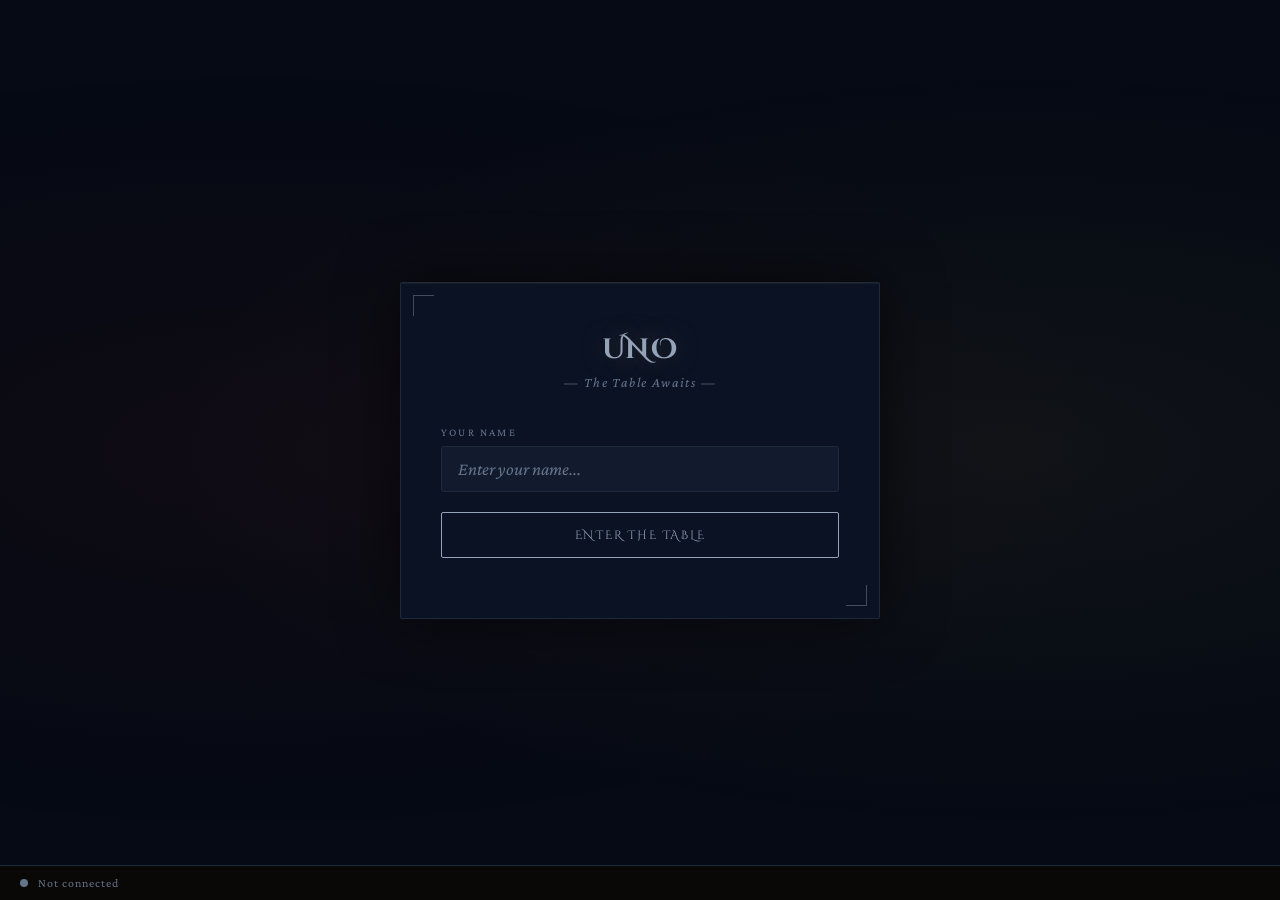
<file: templates/index.html>
<!DOCTYPE html>
<html lang="en">
<head>
    <meta charset="UTF-8">
    <meta name="viewport" content="width=device-width, initial-scale=1.0">
    <title>UNO</title>
    <link href="https://fonts.googleapis.com/css2?family=Cinzel+Decorative:wght@700;900&family=Crimson+Pro:ital,wght@0,300;0,400;1,300&display=swap" rel="stylesheet">
    <link href="/static/css/main_1.0.0.css" rel="stylesheet">
</head>
<body>

<div class="bg-cards" id="bgCards"></div>

<!-- ── Entry ── -->
<div id="screen-ws" class="screen active">
    <div class="panel">
        <h1>UNO</h1>
        <p class="subtitle">— The Table Awaits —</p>
        <label>Your Name</label>
        <input type="text" id="name-input" placeholder="Enter your name..." maxlength="24">
        <button class="btn" onclick="enterTable()">Enter the Table</button>
    </div>
</div>

<!-- ── Lobby ── -->
<div id="screen-lobby" class="screen">
    <div class="panel">
        <h1>UNO</h1>
        <p class="subtitle">— Choose Your Path —</p>
        <div class="player-badge">
            Playing as <strong id="lobby-name">—</strong>
        </div>
        <button class="btn" onclick="createRoom()">⚔ Create New Room</button>
        <div class="divider">or</div>
        <label>Room ID</label>
        <input type="text" id="join-room-input" placeholder="Enter room ID...">
        <button class="btn secondary" onclick="joinRoom()">Join Existing Room</button>
    </div>
</div>

<!-- ── Room / Waiting ── -->
<div id="screen-room" class="screen">
    <div class="panel">
        <div class="player-badge">
            <span id="room-player-name">—</span>
            <span>·</span>
            <span id="room-id-display" style="color:var(--gold); font-size:12px;">—</span>
        </div>

        <div class="roommates">
            <div class="roommates-title">Players in Room</div>
            <div id="roommates-list">
                <span style="color:var(--muted); font-style:italic; font-size:14px;">Waiting for players...</span>
            </div>
        </div>

        <div id="hand-section">
            <div class="hand-title">Your Hand</div>
            <div id="hand-cards"></div>
        </div>

        <div id="game-info" style="display:none;">
            <div class="game-status-badge">⚔ Game In Progress</div>
        </div>

        <div id="start-btn-container" style="display:none; margin-top:8px;">
            <button class="btn start" onclick="startGame()">⚔ Start Game</button>
        </div>

        <div style="margin-top:8px;">
            <button class="btn danger" onclick="leaveRoom()">Leave Room</button>
        </div>
    </div>
</div>

<!-- ══════════════════════════════════════
     GAME SCREEN
════════════════════════════════════════ -->
<div id="screen-game" class="screen">

    <!-- Opponents spread across the top -->
    <div id="opponents-row"></div>

    <!-- Deck pile (left of table) -->
    <div id="deck-pile" onclick="takeCard()">
        <div id="deck-card">
            <div id="deck-count">?</div>
            <div id="deck-label">cards</div>
        </div>
        <div id="deck-pile-label">Draw</div>
    </div>

    <!-- Skip Move button (right of table) -->
    <div id="skip-move-btn" onclick="skipMove()">
        <div id="skip-card">
            <div id="skip-icon">⊘</div>
            <div id="skip-label-inner">pass</div>
        </div>
        <div id="skip-pile-label">Skip</div>
    </div>

    <div id="uno-btn" onclick="uno()">
        <div id="uno-card">
            <div id="uno-icon">1</div>
            <div id="uno-label-inner">UNO</div>
        </div>
        <div id="uno-pile-label">UNO</div>
    </div>

    <!-- Center: felt table with current card -->
    <div id="table-spacer">
        <div id="game-table">
            <div id="current-card-game">—</div>
            <div id="turn-label">current turn</div>
            <div id="turn-name">—</div>
        </div>
    </div>

    <!-- Player hand at bottom -->
    <div id="player-area">
        <div id="player-name-game">—</div>
        <div id="player-hand-game"></div>
    </div>

    <div id="color-picker-modal" style="display: none; position: fixed; z-index: 1000; left: 0; top: 0; width: 100%; height: 100%; background: rgba(0,0,0,0.85); backdrop-filter: blur(4px); align-items: center; justify-content: center;">
        <div style="background: var(--surface); padding: 30px; border: 2px solid var(--gold); border-radius: 12px; position: relative; text-align: center; box-shadow: 0 0 30px rgba(0,0,0,0.5);">
            <button id="close-picker" style="position: absolute; top: 10px; right: 10px; background: none; border: none; color: var(--gold); font-size: 24px; cursor: pointer;">&times;</button>
            <div style="display: grid; grid-template-columns: 1fr 1fr; gap: 15px;">
                <button onclick="selectColor(0)" style="width: 60px; height: 60px; background: #c0392b; border: 2px solid #fff; border-radius: 8px; cursor: pointer; transition: transform 0.2s;"></button>
                <button onclick="selectColor(1)" style="width: 60px; height: 60px; background: #27ae60; border: 2px solid #fff; border-radius: 8px; cursor: pointer; transition: transform 0.2s;"></button>
                <button onclick="selectColor(2)" style="width: 60px; height: 60px; background: #2980b9; border: 2px solid #fff; border-radius: 8px; cursor: pointer; transition: transform 0.2s;"></button>
                <button onclick="selectColor(3)" style="width: 60px; height: 60px; background: #f1c40f; border: 2px solid #fff; border-radius: 8px; cursor: pointer; transition: transform 0.2s;"></button>
            </div>
        </div>
    </div>
    <div id="win-modal" class="win-overlay" style="display: none;">
        <div class="win-content">
            <h1 class="win-header">VICTORY</h1>
            <div class="win-divider"></div>
            <p class="win-label">The winner is</p>
            <div id="winner-name-display" class="winner-highlight"></div>
            <button class="win-btn" onclick="resetToLobby()">Return to Lobby</button>
        </div>
    </div>
</div>

<!-- Status Bar -->
<div id="status-bar">
    <div id="ws-dot"></div>
    <span id="status-msg">Not connected</span>
</div>

<!-- Toast -->
<div id="toast"></div>

<script src="/static/js/cards_1.0.0.js"></script>
<script src="/static/js/main_1.0.1.js"></script>
</body>
</html>
</file>
<file: static/css/main_1.0.0.css>
:root {
    --bg: #050a14;            /* Почти черный синий */
    --surface: #0a1224;       /* Темно-синие панели */
    --card: #121b2e;          /* Цвет слота карты */
    --gold: #94a3b8;          /* Холодное серебро */
    --gold-light: #cbd5e1;    /* Яркое серебро */
    --red: #641313;           /* Бордовый */
    --red-bright: #ef4444;    /* Алый */
    --text: #e2e8f0;          /* Светло-серый текст */
    --muted: #64748b;         /* Стальной приглушенный */
    --border: #1e293b;        /* Темная граница */
    --table-felt: #0f172a;    /* Синее сукно */
    --table-border: #1e293b;  /* Обод стола */
}

* { margin: 0; padding: 0; box-sizing: border-box; }

body {
    background: var(--bg);
    color: var(--text);
    font-family: 'Crimson Pro', serif;
    min-height: 100vh;
    display: flex;
    align-items: center;
    justify-content: center;
    overflow: hidden;
    position: relative;
}

body::before {
    content: '';
    position: fixed; inset: 0;
    background:
            radial-gradient(ellipse at 20% 50%, rgba(139,26,26,0.08) 0%, transparent 60%),
            radial-gradient(ellipse at 80% 50%, rgba(201,168,76,0.06) 0%, transparent 60%);
    pointer-events: none;
}

.bg-cards { position: fixed; inset: 0; pointer-events: none; overflow: hidden; }
.bg-card {
    position: absolute;
    width: 60px; height: 84px;
    border: 1px solid rgba(201,168,76,0.08);
    border-radius: 6px;
    background: rgba(201,168,76,0.02);
    animation: floatCard linear infinite;
    opacity: 0;
}
@keyframes floatCard {
    0%   { transform: translateY(110vh) rotate(var(--rot)); opacity: 0; }
    10%  { opacity: 0.4; }
    90%  { opacity: 0.2; }
    100% { transform: translateY(-20vh) rotate(calc(var(--rot) + 30deg)); opacity: 0; }
}

.screen { display: none; width: 100%; max-width: 480px; }
.screen.active { display: block; animation: fadeIn 0.5s ease; }

#screen-game {
    max-width: none;
    width: 100vw;
    position: fixed;
    inset: 0;
}

@keyframes fadeIn {
    from { opacity: 0; transform: translateY(12px); }
    to   { opacity: 1; transform: translateY(0); }
}

.panel {
    background: var(--surface);
    border: 1px solid var(--border);
    border-radius: 2px;
    padding: 48px 40px;
    position: relative;
    box-shadow: 0 0 60px rgba(0,0,0,0.6), inset 0 1px 0 rgba(201,168,76,0.08);
}
.panel::before, .panel::after {
    content: '';
    position: absolute;
    width: 20px; height: 20px;
    border-color: var(--gold);
    border-style: solid;
    opacity: 0.4;
}
.panel::before { top: 12px; left: 12px; border-width: 1px 0 0 1px; }
.panel::after  { bottom: 12px; right: 12px; border-width: 0 1px 1px 0; }

h1 {
    font-family: 'Cinzel Decorative', serif;
    font-size: 28px;
    color: var(--gold);
    text-align: center;
    letter-spacing: 0.05em;
    margin-bottom: 6px;
    text-shadow: 0 0 30px rgba(201,168,76,0.3);
}
.subtitle {
    text-align: center;
    color: var(--muted);
    font-style: italic;
    font-size: 14px;
    margin-bottom: 36px;
    letter-spacing: 0.1em;
}

label {
    display: block;
    font-size: 11px;
    letter-spacing: 0.2em;
    text-transform: uppercase;
    color: var(--muted);
    margin-bottom: 8px;
}

input[type="text"] {
    width: 100%;
    background: var(--card);
    border: 1px solid var(--border);
    border-radius: 2px;
    color: var(--text);
    font-family: 'Crimson Pro', serif;
    font-size: 18px;
    padding: 12px 16px;
    outline: none;
    transition: border-color 0.2s, box-shadow 0.2s;
    margin-bottom: 20px;
}
input[type="text"]:focus {
    border-color: var(--gold);
    box-shadow: 0 0 0 3px rgba(201,168,76,0.08);
}
input[type="text"]::placeholder { color: var(--muted); font-style: italic; }

.btn {
    display: block; width: 100%;
    padding: 14px;
    background: transparent;
    border: 1px solid var(--gold);
    color: var(--gold);
    font-family: 'Cinzel Decorative', serif;
    font-size: 12px;
    letter-spacing: 0.15em;
    cursor: pointer;
    border-radius: 2px;
    transition: background 0.2s, color 0.2s, box-shadow 0.2s;
    margin-bottom: 12px;
    text-transform: uppercase;
}
.btn:hover  { background: var(--gold); color: var(--bg); box-shadow: 0 0 20px rgba(201,168,76,0.2); }
.btn:active { transform: scale(0.98); }
.btn.secondary { border-color: var(--border); color: var(--muted); }
.btn.secondary:hover { border-color: var(--muted); background: transparent; color: var(--text); box-shadow: none; }
.btn.danger { border-color: var(--red); color: #e07070; }
.btn.danger:hover { background: var(--red); color: var(--text); box-shadow: 0 0 20px rgba(139,26,26,0.3); }
.btn.start {
    border-color: var(--gold-light);
    color: var(--gold-light);
    font-size: 14px; padding: 18px;
    animation: pulse 2s ease-in-out infinite;
}
@keyframes pulse {
    0%, 100% { box-shadow: 0 0 20px rgba(201,168,76,0.1); }
    50%       { box-shadow: 0 0 40px rgba(201,168,76,0.25); }
}
.btn.start:hover { background: var(--gold-light); color: var(--bg); }

.divider {
    display: flex; align-items: center; gap: 16px;
    margin: 24px 0;
    color: var(--muted); font-size: 11px;
    letter-spacing: 0.2em; text-transform: uppercase;
}
.divider::before, .divider::after { content: ''; flex: 1; height: 1px; background: var(--border); }

#status-bar {
    position: fixed; bottom: 0; left: 0; right: 0;
    padding: 10px 20px; font-size: 12px; letter-spacing: 0.08em;
    display: flex; align-items: center; gap: 10px;
    background: rgba(10,8,5,0.9);
    border-top: 1px solid var(--border);
    z-index: 300;
}
#ws-dot {
    width: 8px; height: 8px; border-radius: 50%;
    background: var(--muted); transition: background 0.3s; flex-shrink: 0;
}
#ws-dot.connected { background: #4caf82; box-shadow: 0 0 6px rgba(76,175,130,0.5); }
#ws-dot.error     { background: var(--red-bright); }
#status-msg { color: var(--muted); }

.player-badge {
    display: inline-flex; align-items: center; gap: 8px;
    background: var(--card); border: 1px solid var(--border);
    border-radius: 2px; padding: 8px 14px;
    margin-bottom: 24px; font-size: 13px; color: var(--muted);
}
.player-badge strong { color: var(--gold); font-family: 'Cinzel Decorative', serif; font-size: 11px; }

.roommates {
    background: var(--card); border: 1px solid var(--border);
    border-radius: 2px; padding: 16px; margin: 16px 0; min-height: 80px;
}
.roommates-title {
    font-size: 10px; letter-spacing: 0.2em; text-transform: uppercase;
    color: var(--muted); margin-bottom: 12px;
}
.roommate-row {
    display: flex; align-items: center; gap: 10px;
    padding: 6px 0; border-bottom: 1px solid var(--border); font-size: 15px;
}
.roommate-row:last-child { border-bottom: none; }
.roommate-crown { color: var(--gold); font-size: 12px; }
.card-count {
    margin-left: auto; font-size: 11px; color: var(--muted);
    background: rgba(201,168,76,0.07); border: 1px solid var(--border);
    border-radius: 2px; padding: 2px 8px; letter-spacing: 0.05em;
}
.card-count.few { color: #e07070; border-color: rgba(192,57,43,0.3); }

#hand-section { display: none; margin-top: 16px; }
.hand-title {
    font-size: 10px; letter-spacing: 0.2em; text-transform: uppercase;
    color: var(--muted); margin-bottom: 10px;
}
#hand-cards { display: flex; flex-wrap: wrap; gap: 6px; }
.hand-card {
    background: var(--card); border: 1px solid var(--border);
    border-radius: 4px; padding: 6px 10px; font-size: 13px;
    font-family: 'Crimson Pro', serif; color: var(--text);
    letter-spacing: 0.03em;
    transition: border-color 0.15s, transform 0.15s; cursor: default;
}
.hand-card:hover { border-color: var(--gold); transform: translateY(-2px); }

.game-status-badge {
    text-align: center; padding: 8px; margin: 8px 0;
    font-size: 12px; letter-spacing: 0.15em; text-transform: uppercase;
    color: #4caf82; background: rgba(76,175,130,0.08);
    border: 1px solid rgba(76,175,130,0.2); border-radius: 2px;
}

#toast {
    position: fixed; top: 20px; right: 20px;
    padding: 14px 20px; border-radius: 2px; font-size: 14px;
    max-width: 320px; z-index: 400;
    transform: translateX(150%); transition: transform 0.3s; line-height: 1.5;
}
#toast.show  { transform: translateX(0); }
#toast.error { background: var(--red); border: 1px solid var(--red-bright); color: var(--text); }
#toast.info  { background: #1a1208; border: 1px solid var(--gold); color: var(--gold-light); }

/* ════════ GAME SCREEN ════════ */
#screen-game {
    background: #0000008a;
    display: none;
    flex-direction: column;
    align-items: stretch;
    justify-content: space-between;
    padding: 0 0 40px 0;
}
#screen-game.active {
    display: flex;
    animation: fadeIn 0.6s ease;
}

#game-table {
    position: absolute;
    top: 50%; left: 50%;
    transform: translate(-50%, -50%);
    width: min(60vw, 500px);
    height: min(30vh, 220px);
    background: radial-gradient(ellipse at center, #112014 0%, #0b1610 60%, #07100d 100%);
    border: 2px solid #000000;
    border-radius: 50%;
    box-shadow:
            0 0 60px rgba(0,0,0,0.8),
            inset 0 0 40px rgba(0,0,0,0.5),
            0 0 0 8px #080c08,
            0 0 0 9px #152018;
    display: flex;
    align-items: center;
    justify-content: center;
    flex-direction: column;
    gap: 8px;
    z-index: 1;
}

#current-card-game {
    font-family: 'Cinzel Decorative', serif;
    font-size: clamp(22px, 3vw, 36px);
    color: var(--gold);
    text-shadow: 0 0 20px rgba(201,168,76,0.5);
    letter-spacing: 0.05em;
    display: flex;
    align-items: center;
    justify-content: center;
}
#turn-label {
    font-size: clamp(11px, 1.2vw, 14px);
    color: var(--muted);
    letter-spacing: 0.15em;
    text-transform: uppercase;
}
#turn-name {
    font-size: clamp(13px, 1.5vw, 16px);
    color: var(--gold-light);
    letter-spacing: 0.05em;
}

#opponents-row {
    position: relative;
    z-index: 2;
    display: flex;
    align-items: flex-start;
    justify-content: center;
    gap: clamp(8px, 2vw, 28px);
    padding: 20px 40px 0;
    flex-wrap: nowrap;
    overflow: visible;
}

.opponent {
    display: flex;
    flex-direction: column;
    align-items: center;
    gap: 8px;
    flex-shrink: 0;
}

.opponent-name {
    font-size: clamp(10px, 1.1vw, 13px);
    color: var(--text);
    letter-spacing: 0.08em;
    white-space: nowrap;
    max-width: 90px;
    overflow: hidden;
    text-overflow: ellipsis;
    text-align: center;
}
.opponent-name.is-turn {
    color: var(--gold);
    text-shadow: 0 0 12px rgba(201,168,76,0.4);
}

.opp-hand {
    position: relative;
    height: clamp(60px, 8vh, 90px);
    display: flex;
    align-items: flex-start;
    justify-content: center;
}
.opp-card {
    position: absolute;
    width: clamp(28px, 3vw, 42px);
    height: clamp(42px, 5.5vh, 62px);
    background: linear-gradient(135deg, #1a2a35 0%, #152142 50%, #091242 100%);
    border: 1.5px solid #5c6fe1;
    border-radius: 4px;
    box-shadow: 1px 2px 6px rgba(0,0,0,0.5);
    transform-origin: bottom center;
}
.opp-card::after {
    content: '◆';
    position: absolute;
    inset: 0;
    display: flex;
    align-items: center;
    justify-content: center;
    font-size: clamp(8px, 1vw, 12px);
    color: rgba(201,168,76,0.25);
}

#player-area {
    position: relative;
    z-index: 2;
    display: flex;
    flex-direction: column;
    align-items: center;
    gap: 10px;
    padding: 0 20px;
}

#player-name-game {
    font-family: 'Cinzel Decorative', serif;
    font-size: clamp(11px, 1.3vw, 15px);
    color: var(--gold);
    letter-spacing: 0.1em;
}

#player-hand-game {
    display: flex;
    align-items: flex-end;
    justify-content: center;
    flex-wrap: nowrap;
    gap: 0;
    position: relative;
    height: clamp(70px, 10vh, 110px);
    width: 100%;
    overflow: visible;
}

.my-card {
    position: absolute;
    width: clamp(38px, 4vw, 58px);
    height: clamp(56px, 7.5vh, 86px);
    background: transparent;
    border: none;
    border-radius: 5px;
    display: flex;
    align-items: center;
    justify-content: center;
    font-size: clamp(9px, 1vw, 13px);
    font-family: 'Crimson Pro', serif;
    color: var(--text);
    cursor: pointer !important;
    box-shadow: none;
    transition: transform 0.2s, filter 0.2s;
    transform-origin: bottom center;
    white-space: nowrap;
    overflow: hidden;
    padding: 0;
}

@media (hover: hover) {
    .my-card:hover {
        filter: drop-shadow(0 0 8px rgba(201,168,76,0.7)) brightness(1.1);
        z-index: 10 !important;
        transform: translateY(-8px) rotate(var(--card-rot, 0deg)) !important;
    }
}

.my-card:active {
    transform: translateY(-4px) rotate(var(--card-rot, 0deg)) scale(0.97) !important;
}

/* ── Deck pile ── */
#deck-pile {
    position: absolute;
    left: calc(50% - min(30vw, 350px) - 80px);
    top: 50%;
    transform: translateY(-50%);
    z-index: 2;
    display: flex;
    flex-direction: column;
    align-items: center;
    gap: 8px;
    cursor: pointer;
}
#deck-card {
    width: clamp(48px, 5.5vw, 72px);
    height: clamp(70px, 8.5vh, 108px);
    background: linear-gradient(135deg, #1a2a35 0%, #152142 50%, #091242 100%);
    border: 1.5px solid #5c6fe1;
    border-radius: 6px;
    box-shadow:
            3px 3px 0 #0f161a, 6px 6px 0 #0d0f17, 2px 4px 16px rgba(0, 0, 0, 0.7);
    display: flex;
    align-items: center;
    justify-content: center;
    flex-direction: column;
    gap: 4px;
    transition: transform 0.15s, box-shadow 0.15s;
    position: relative;
}
#deck-card:hover {
    transform: translateY(-3px);
    box-shadow:
            3px 6px 0 #0f1a10,
            6px 9px 0 #0d1710,
            2px 8px 22px rgba(0,0,0,0.8);
}
#deck-card:active { transform: translateY(0px); }
#deck-count {
    font-family: 'Cinzel Decorative', serif;
    font-size: clamp(16px, 2.5vw, 26px);
    color: var(--gold);
    text-shadow: 0 0 12px rgba(201,168,76,0.5);
}
#deck-label {
    font-size: clamp(7px, 0.8vw, 10px);
    color: rgba(201,168,76,0.4);
    letter-spacing: 0.15em;
    text-transform: uppercase;
}
#deck-pile-label {
    font-size: clamp(9px, 0.9vw, 11px);
    color: var(--muted);
    letter-spacing: 0.1em;
    text-transform: uppercase;
}

/* ── Skip Move Button ── */
#skip-move-btn {
    position: absolute;
    right: calc(50% - min(30vw, 350px) - 80px);
    top: 50%;
    transform: translateY(-50%);
    z-index: 2;
    display: none;
    flex-direction: column;
    align-items: center;
    gap: 8px;
    cursor: pointer;
}

#uno-btn {
    position: absolute;
    right: calc(50% - min(30vw, 350px) - 80px);
    bottom: 10%;
    transform: translateY(-50%);
    z-index: 2;
    display: none;
    flex-direction: column;
    align-items: center;
    gap: 8px;
    cursor: pointer;
}


/* Базовые стили для всех карт */
#uno-card {
    width: clamp(48px, 5.5vw, 72px);
    height: clamp(70px, 8.5vh, 108px);
    /* Используем переменные для цвета */
    background: linear-gradient(135deg, var(--bg-1) 0%, var(--bg-2) 50%, var(--bg-3) 100%);
    border: 1.5px solid var(--border);
    border-radius: 6px;
    box-shadow:
            3px 3px 0 var(--shadow-1),
            6px 6px 0 var(--shadow-2),
            2px 4px 16px rgba(0,0,0,0.5);
    display: flex;
    align-items: center;
    justify-content: center;
    flex-direction: column;
    gap: 4px;
    transition: transform 0.15s, box-shadow 0.15s, border-color 0.2s;
    position: relative;
    overflow: hidden;
}

/* Цветовые схемы */
.red {
    --bg-1: #e74c3c; --bg-2: #c0392b; --bg-3: #a33226;
    --border: #ff7675; --shadow-1: #822118; --shadow-2: #5d1711;
    --accent: #ffffff; --label: rgba(255,255,255,0.6);
}

.blue {
    --bg-1: #3498db; --bg-2: #2980b9; --bg-3: #21618c;
    --border: #74b9ff; --shadow-1: #1a4a6e; --shadow-2: #12334d;
    --accent: #ffffff; --label: rgba(255,255,255,0.6);
}

.green {
    --bg-1: #2ecc71; --bg-2: #27ae60; --bg-3: #1e8449;
    --border: #55efc4; --shadow-1: #145a32; --shadow-2: #0e3d22;
    --accent: #ffffff; --label: rgba(255,255,255,0.6);
}

.yellow {
    --bg-1: #f1c40f; --bg-2: #f39c12; --bg-3: #d68910;
    --border: #ffeaa7; --shadow-1: #9c640c; --shadow-2: #734a09;
    --accent: #2d3436; --label: rgba(0,0,0,0.4);
}

/* Эффект свечения внутри */
#uno-card::before {
    content: '';
    position: absolute;
    inset: 0;
    background: radial-gradient(ellipse at center, rgba(255,255,255,0.15) 0%, transparent 80%);
    pointer-events: none;
}

#uno-card:hover {
    transform: translateY(-3px);
    border-color: #fff;
    box-shadow:
            3px 6px 0 var(--shadow-1),
            6px 9px 0 var(--shadow-2),
            0 8px 22px rgba(0,0,0,0.3);
}

#uno-card:active { transform: translateY(0px); }

/* Элементы внутри карты */
#uno-icon {
    font-size: clamp(20px, 2.8vw, 30px);
    color: var(--accent);
    text-shadow: 0 2px 4px rgba(0,0,0,0.2);
    line-height: 1;
}

#uno-label-inner {
    font-size: clamp(7px, 0.8vw, 10px);
    color: var(--label);
    letter-spacing: 0.15em;
    text-transform: uppercase;
    font-weight: bold;
}

#uno-pile-label {
    font-size: clamp(9px, 0.9vw, 11px);
    color: var(--shadow-2);
    font-weight: bold;
    letter-spacing: 0.1em;
    text-transform: uppercase;
}

#skip-card {
    width: clamp(48px, 5.5vw, 72px);
    height: clamp(70px, 8.5vh, 108px);
    background: linear-gradient(135deg, #2a1515 0%, #1c0e0e 50%, #140909 100%);
    border: 1.5px solid #4a2222;
    border-radius: 6px;
    box-shadow:
            3px 3px 0 #140909,
            6px 6px 0 #100707,
            2px 4px 16px rgba(0,0,0,0.7);
    display: flex;
    align-items: center;
    justify-content: center;
    flex-direction: column;
    gap: 4px;
    transition: transform 0.15s, box-shadow 0.15s, border-color 0.2s;
    position: relative;
    overflow: hidden;
}

#skip-card::before {
    content: '';
    position: absolute;
    inset: 0;
    background: radial-gradient(ellipse at center, rgba(192,57,43,0.08) 0%, transparent 70%);
    pointer-events: none;
}

#skip-card:hover {
    transform: translateY(-3px);
    border-color: #8b1a1a;
    box-shadow:
            3px 6px 0 #140909,
            6px 9px 0 #100707,
            2px 8px 22px rgba(139,26,26,0.4);
}

#skip-card:active { transform: translateY(0px); }

#skip-icon {
    font-size: clamp(20px, 2.8vw, 30px);
    color: #d46060;
    text-shadow: 0 0 14px rgba(192,57,43,0.5);
    line-height: 1;
}

#skip-label-inner {
    font-size: clamp(7px, 0.8vw, 10px);
    color: rgba(212, 96, 96, 0.45);
    letter-spacing: 0.15em;
    text-transform: uppercase;
}

#skip-pile-label {
    font-size: clamp(9px, 0.9vw, 11px);
    color: #7a4040;
    letter-spacing: 0.1em;
    text-transform: uppercase;
}

/* Pulse when it's the player's turn */
#skip-card.my-turn {
    animation: skipPulse 2.5s ease-in-out infinite;
    border-color: #6b2020;
}

@keyframes skipPulse {
    0%, 100% {
        box-shadow: 3px 3px 0 #140909, 6px 6px 0 #100707, 2px 4px 16px rgba(0,0,0,0.7);
    }
    50% {
        box-shadow: 3px 3px 0 #140909, 6px 6px 0 #100707, 2px 4px 28px rgba(139,26,26,0.4), 0 0 16px rgba(139,26,26,0.2);
    }
}

#table-spacer {
    flex: 1;
    position: relative;
}

#color-picker-modal button:hover { transform: scale(1.1); }

.win-overlay {
    position: fixed;
    top: 0;
    left: 0;
    width: 100%;
    height: 100%;
    background: rgba(0, 0, 0, 0.85);
    backdrop-filter: blur(8px);
    display: flex;
    justify-content: center;
    align-items: center;
    z-index: 10000;
    animation: fadeIn 0.5s ease;
}

.win-content {
    background: var(--surface);
    border: 2px solid var(--gold);
    padding: 3rem;
    border-radius: 20px;
    text-align: center;
    box-shadow: 0 0 50px rgba(148, 163, 184, 0.3); /* свечение в цвете --gold */
    max-width: 400px;
    width: 90%;
}

.win-header {
    font-family: 'Cinzel Decorative', serif;
    font-size: 3rem;
    color: var(--gold-light);
    margin: 0;
    text-shadow: 0 0 15px var(--gold);
}

.win-divider {
    height: 2px;
    background: linear-gradient(90deg, transparent, var(--gold), transparent);
    margin: 1.5rem 0;
}

.win-label {
    font-family: 'Crimson Pro', serif;
    color: var(--muted);
    text-transform: uppercase;
    letter-spacing: 2px;
    margin-bottom: 0.5rem;
}

.winner-highlight {
    font-family: 'Cinzel Decorative', serif;
    font-size: 2.5rem;
    color: #fff;
    margin-bottom: 2rem;
}

.win-btn {
    background: transparent;
    border: 1px solid var(--gold);
    color: var(--gold);
    padding: 10px 30px;
    cursor: pointer;
    font-family: 'Crimson Pro', serif;
    transition: all 0.3s;
}

.win-btn:hover {
    background: var(--gold);
    color: var(--bg);
}

@keyframes fadeIn {
    from { opacity: 0; transform: scale(0.9); }
    to { opacity: 1; transform: scale(1); }
}

/* Styling for game announcements (UNO notifications) */
.game-announcement {
    position: fixed;
    top: 40%;
    left: 50%;
    transform: translate(-50%, -50%);
    background: rgba(10, 18, 36, 0.95);
    border: 2px solid var(--gold);
    color: var(--text);
    padding: 24px 48px;
    border-radius: 4px;
    font-family: 'Cinzel Decorative', serif;
    font-size: 22px;
    text-align: center;
    z-index: 2000;
    box-shadow: 0 0 40px rgba(0, 0, 0, 0.8), 0 0 20px rgba(201, 168, 76, 0.3);
    pointer-events: none;
    animation: popupEnter 0.4s cubic-bezier(0.175, 0.885, 0.32, 1.275);
}

/* Red border for punishment messages */
.game-announcement.punish {
    border-color: var(--red-bright);
    box-shadow: 0 0 40px rgba(0, 0, 0, 0.8), 0 0 20px rgba(239, 68, 68, 0.3);
}

@keyframes popupEnter {
    from { opacity: 0; transform: translate(-50%, -20%) scale(0.8); }
    to { opacity: 1; transform: translate(-50%, -50%) scale(1); }
}

.announcement-exit {
    opacity: 0;
    transform: translate(-50%, -60%) scale(0.9);
    transition: opacity 0.5s, transform 0.5s;
}
</file>
